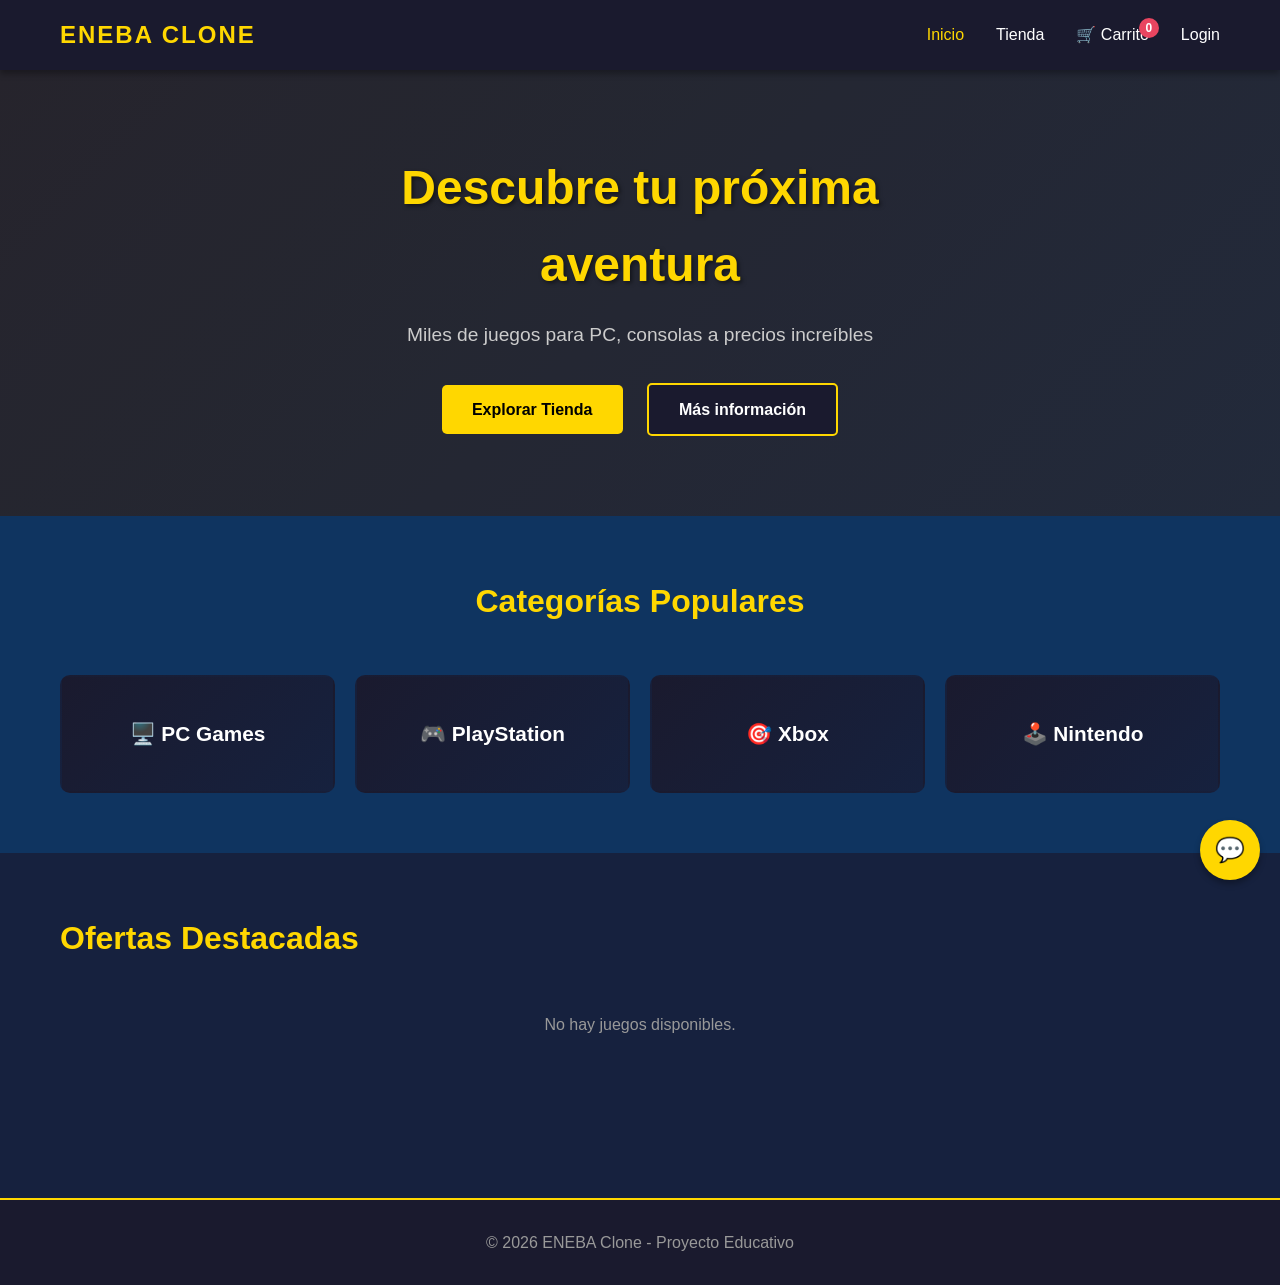
<file: frontend/index.html>
<!doctype html>
<html lang="es">
  <head>
    <meta charset="UTF-8" />
    <meta name="viewport" content="width=device-width, initial-scale=1.0" />
    <title>ENEBA Clone - Tienda de Videojuegos</title>
    <link rel="stylesheet" href="css/styles.css" />
  </head>
  <body>
    <!-- Navegación -->
    <nav class="navbar">
      <div class="container">
        <div class="navbar-brand">
          <h1>ENEBA CLONE</h1>
        </div>
        <ul class="nav-links">
          <li><a href="index.html" class="active">Inicio</a></li>
          <li><a href="shop.html">Tienda</a></li>
          <li>
            <a href="carrito.html" class="cart-link"
              >🛒 Carrito <span id="cart-count" class="cart-badge">0</span></a
            >
          </li>
          <li><a href="#" id="login-btn">Login</a></li>
        </ul>
      </div>
    </nav>

    <!-- Hero Section -->
    <section class="hero">
      <div class="hero-content">
        <h2>Descubre tu próxima aventura</h2>
        <p>Miles de juegos para PC, consolas a precios increíbles</p>
        <a href="shop.html" class="btn btn-primary">Explorar Tienda</a>
        <a href="#" class="btn btn-secondary">Más información</a>
      </div>
    </section>

    <!-- Categorías -->
    <section class="categories">
      <div class="container">
        <h2>Categorías Populares</h2>
        <div class="category-grid">
          <div class="category-card" onclick="filterByPlatform('PC')">
            <h3>🖥️ PC Games</h3>
          </div>
          <div class="category-card" onclick="filterByPlatform('PlayStation')">
            <h3>🎮 PlayStation</h3>
          </div>
          <div class="category-card" onclick="filterByPlatform('Xbox')">
            <h3>🎯 Xbox</h3>
          </div>
          <div class="category-card" onclick="filterByPlatform('Nintendo')">
            <h3>🕹️ Nintendo</h3>
          </div>
        </div>
      </div>
    </section>

    <!-- Ofertas Destacadas -->
    <section class="featured-offers">
      <div class="container">
        <h2>Ofertas Destacadas</h2>
        <div id="featured-games" class="games-grid">
          <!-- Se cargará con JavaScript/API -->
          <div class="loading">Cargando juegos...</div>
        </div>
      </div>
    </section>

    <!-- Footer -->
    <footer class="footer">
      <div class="container">
        <p>&copy; 2026 ENEBA Clone - Proyecto Educativo</p>
      </div>
    </footer>

    <!-- Chatbot Widget -->
    <div id="chatbot-widget" class="chatbot-widget">
      <button id="chatbot-toggle" class="chatbot-toggle">💬</button>
      <div id="chatbot-window" class="chatbot-window" style="display: none">
        <div class="chatbot-header">
          <h3>Soporte</h3>
          <button id="chatbot-close">&times;</button>
        </div>
        <div id="chatbot-messages" class="chatbot-messages"></div>
        <div class="chatbot-input">
          <input
            type="text"
            id="chatbot-input"
            placeholder="Escribe tu pregunta..."
          />
          <button id="chatbot-send">Enviar</button>
        </div>
      </div>
    </div>

    <script src="js/api.js"></script>
    <script src="js/chatbot.js"></script>
    <script src="js/main.js"></script>
  </body>
</html>
</file>
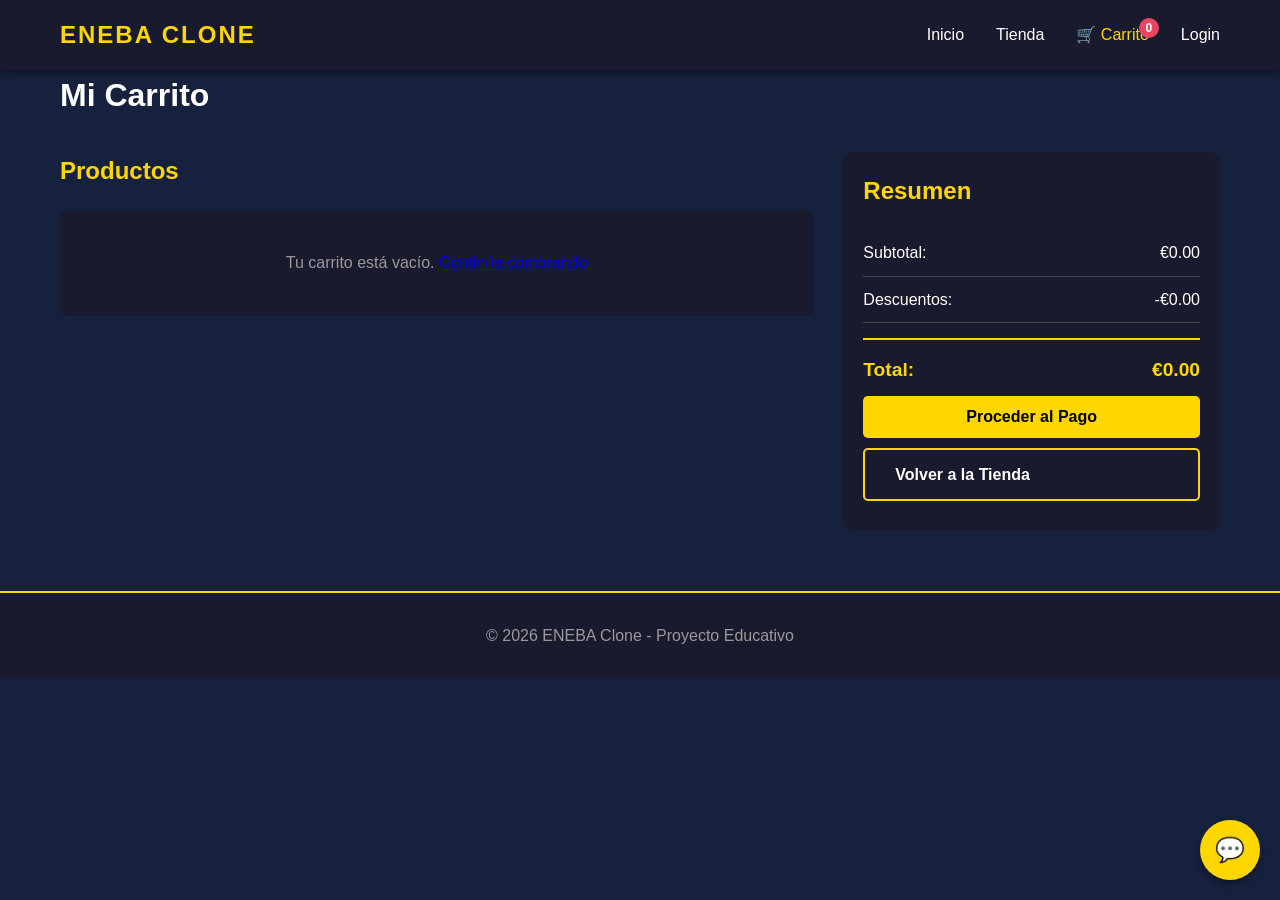
<file: frontend/carrito.html>
<!doctype html>
<html lang="es">
  <head>
    <meta charset="UTF-8" />
    <meta name="viewport" content="width=device-width, initial-scale=1.0" />
    <title>Carrito - ENEBA Clone</title>
    <link rel="stylesheet" href="css/styles.css" />
  </head>
  <body>
    <!-- Navegación -->
    <nav class="navbar">
      <div class="container">
        <div class="navbar-brand">
          <h1><a href="index.html">ENEBA CLONE</a></h1>
        </div>
        <ul class="nav-links">
          <li><a href="index.html">Inicio</a></li>
          <li><a href="shop.html">Tienda</a></li>
          <li>
            <a href="carrito.html" class="active cart-link"
              >🛒 Carrito <span id="cart-count" class="cart-badge">0</span></a
            >
          </li>
          <li><a href="#" id="login-btn">Login</a></li>
        </ul>
      </div>
    </nav>

    <!-- Contenido principal -->
    <div class="container">
      <h1>Mi Carrito</h1>

      <div class="cart-content">
        <!-- Productos en el carrito -->
        <div class="cart-items">
          <h2>Productos</h2>
          <div id="cart-items-list">
            <p class="empty-cart">Tu carrito está vacío</p>
          </div>
        </div>

        <!-- Resumen del carrito -->
        <aside class="cart-summary">
          <h2>Resumen</h2>
          <div class="summary-row">
            <span>Subtotal:</span>
            <span id="subtotal">€0.00</span>
          </div>
          <div class="summary-row">
            <span>Descuentos:</span>
            <span id="discounts">-€0.00</span>
          </div>
          <div class="summary-row impuestos">
            <span>Total:</span>
            <span id="total" class="total-price">€0.00</span>
          </div>
          <button id="checkout-btn" class="btn btn-primary btn-full">
            Proceder al Pago
          </button>
          <a href="shop.html" class="btn btn-secondary btn-full">
            Volver a la Tienda
          </a>
        </aside>
      </div>
    </div>

    <!-- Footer -->
    <footer class="footer">
      <div class="container">
        <p>&copy; 2026 ENEBA Clone - Proyecto Educativo</p>
      </div>
    </footer>

    <!-- Chatbot Widget -->
    <div id="chatbot-widget" class="chatbot-widget">
      <button id="chatbot-toggle" class="chatbot-toggle">💬</button>
      <div id="chatbot-window" class="chatbot-window" style="display: none">
        <div class="chatbot-header">
          <h3>Soporte</h3>
          <button id="chatbot-close">&times;</button>
        </div>
        <div id="chatbot-messages" class="chatbot-messages"></div>
        <div class="chatbot-input">
          <input
            type="text"
            id="chatbot-input"
            placeholder="Escribe tu pregunta..."
          />
          <button id="chatbot-send">Enviar</button>
        </div>
      </div>
    </div>

    <script src="js/api.js"></script>
    <script src="js/chatbot.js"></script>
    <script src="js/main.js"></script>
    <script src="js/carrito.js"></script>
  </body>
</html>
</file>
<file: frontend/css/styles.css>
/* ============================================
   RESETEO Y VARIABLES GLOBALES
   ============================================ */

:root {
  --primary-color: #ffd700; /* Amarillo ENEBA */
  --primary-dark: #f4b000;
  --secondary-color: #1a1a2e; /* Azul oscuro */
  --text-color: #ffffff;
  --bg-color: #16213e;
  --bg-secondary: #0f3460;
  --accent-red: #e94560;
  --success-green: #10b981;
  --shadow: 0 4px 6px rgba(0, 0, 0, 0.3);
}

* {
  margin: 0;
  padding: 0;
  box-sizing: border-box;
}

body {
  font-family: "Segoe UI", Tahoma, Geneva, Verdana, sans-serif;
  background-color: var(--bg-color);
  color: var(--text-color);
  line-height: 1.6;
  overflow-x: hidden;
}

html {
  scroll-behavior: smooth;
}

/* ============================================
   LAYOUT GENERAL
   ============================================ */

.container {
  max-width: 1200px;
  margin: 0 auto;
  padding: 0 20px;
}

/* ============================================
   NAVBAR
   ============================================ */

.navbar {
  background-color: var(--secondary-color);
  padding: 1rem 0;
  position: sticky;
  top: 0;
  z-index: 1000;
  box-shadow: var(--shadow);
}

.navbar .container {
  display: flex;
  justify-content: space-between;
  align-items: center;
}

.navbar-brand h1 {
  font-size: 1.5rem;
  color: var(--primary-color);
  font-weight: bold;
  letter-spacing: 2px;
}

.navbar-brand h1 a {
  color: var(--primary-color);
  text-decoration: none;
}

.nav-links {
  display: flex;
  list-style: none;
  gap: 2rem;
  align-items: center;
}

.nav-links a {
  color: var(--text-color);
  text-decoration: none;
  font-weight: 500;
  transition: color 0.3s ease;
}

.nav-links a:hover,
.nav-links a.active {
  color: var(--primary-color);
}

.cart-link {
  position: relative;
}

.cart-badge {
  position: absolute;
  top: -8px;
  right: -10px;
  background-color: var(--accent-red);
  color: white;
  border-radius: 50%;
  width: 20px;
  height: 20px;
  display: flex;
  align-items: center;
  justify-content: center;
  font-size: 0.75rem;
  font-weight: bold;
}

/* ============================================
   HERO SECTION
   ============================================ */

.hero {
  background: linear-gradient(135deg, #1a1a2e 0%, #16213e 100%);
  color: var(--text-color);
  padding: 80px 20px;
  text-align: center;
  position: relative;
  overflow: hidden;
}

.hero::before {
  content: "";
  position: absolute;
  top: 0;
  left: 0;
  right: 0;
  bottom: 0;
  background: rgba(255, 215, 0, 0.05);
  z-index: 0;
}

.hero-content {
  position: relative;
  z-index: 1;
  max-width: 600px;
  margin: 0 auto;
}

.hero h2 {
  font-size: 3rem;
  margin-bottom: 1rem;
  color: var(--primary-color);
  text-shadow: 2px 2px 4px rgba(0, 0, 0, 0.5);
}

.hero p {
  font-size: 1.2rem;
  margin-bottom: 2rem;
  color: #ccc;
}

.hero .btn {
  margin: 0 10px;
}

/* ============================================
   BOTONES
   ============================================ */

.btn {
  display: inline-block;
  padding: 12px 30px;
  border: none;
  border-radius: 5px;
  font-size: 1rem;
  font-weight: 600;
  cursor: pointer;
  transition: all 0.3s ease;
  text-decoration: none;
}

.btn-primary {
  background-color: var(--primary-color);
  color: #000;
}

.btn-primary:hover {
  background-color: var(--primary-dark);
  transform: translateY(-2px);
  box-shadow: 0 6px 12px rgba(255, 215, 0, 0.3);
}

.btn-secondary {
  background-color: var(--secondary-color);
  color: var(--text-color);
  border: 2px solid var(--primary-color);
}

.btn-secondary:hover {
  background-color: var(--primary-color);
  color: #000;
}

.btn-full {
  width: 100%;
  display: block;
  margin-bottom: 10px;
}

/* ============================================
   CATEGORÍAS
   ============================================ */

.categories {
  padding: 60px 0;
  background-color: var(--bg-secondary);
}

.categories h2 {
  text-align: center;
  font-size: 2rem;
  margin-bottom: 3rem;
  color: var(--primary-color);
}

.category-grid {
  display: grid;
  grid-template-columns: repeat(auto-fit, minmax(200px, 1fr));
  gap: 20px;
}

.category-card {
  background: linear-gradient(135deg, #1a1a2e, #16213e);
  padding: 40px 20px;
  border-radius: 10px;
  text-align: center;
  cursor: pointer;
  transition: all 0.3s ease;
  border: 2px solid transparent;
}

.category-card:hover {
  border-color: var(--primary-color);
  transform: translateY(-5px);
  box-shadow: 0 8px 15px rgba(255, 215, 0, 0.2);
}

.category-card h3 {
  font-size: 1.3rem;
}

/* ============================================
   SECCIÓN DE OFERTAS
   ============================================ */

.featured-offers {
  padding: 60px 0;
  background-color: var(--bg-color);
}

.featured-offers h2 {
  font-size: 2rem;
  margin-bottom: 3rem;
  color: var(--primary-color);
}

/* ============================================
   GRID DE JUEGOS
   ============================================ */

.games-grid {
  display: grid;
  grid-template-columns: repeat(auto-fill, minmax(250px, 1fr));
  gap: 20px;
  margin-bottom: 40px;
}

.game-card {
  background-color: var(--secondary-color);
  border-radius: 10px;
  overflow: hidden;
  cursor: pointer;
  transition: all 0.3s ease;
  box-shadow: var(--shadow);
  position: relative;
}

.game-card:hover {
  transform: translateY(-10px);
  box-shadow: 0 10px 25px rgba(255, 215, 0, 0.2);
}

.game-card-image {
  width: 100%;
  height: 200px;
  object-fit: cover;
  background: linear-gradient(135deg, #1a1a2e, #16213e);
}

.game-card-content {
  padding: 15px;
}

.game-card-title {
  font-size: 1.1rem;
  margin-bottom: 10px;
  color: var(--text-color);
  font-weight: 600;
}

.game-card-platform {
  display: inline-block;
  background-color: var(--accent-red);
  color: white;
  padding: 4px 8px;
  border-radius: 4px;
  font-size: 0.8rem;
  margin-bottom: 10px;
}

.game-card-price {
  display: flex;
  justify-content: space-between;
  align-items: center;
  margin-bottom: 10px;
}

.original-price {
  color: #999;
  text-decoration: line-through;
  font-size: 0.9rem;
}

.discount-price {
  color: var(--primary-color);
  font-size: 1.3rem;
  font-weight: bold;
}

.discount-badge {
  position: absolute;
  top: 10px;
  right: 10px;
  background-color: var(--accent-red);
  color: white;
  padding: 5px 10px;
  border-radius: 5px;
  font-weight: bold;
  font-size: 0.9rem;
}

.loading {
  grid-column: 1 / -1;
  text-align: center;
  padding: 40px;
  color: #999;
  font-size: 1.1rem;
}

/* ============================================
   FILTROS (SHOP)
   ============================================ */

.filters {
  display: flex;
  gap: 20px;
  margin: 30px 0;
  flex-wrap: wrap;
  background-color: var(--secondary-color);
  padding: 20px;
  border-radius: 10px;
}

.filter-group {
  display: flex;
  flex-direction: column;
  flex: 1;
  min-width: 200px;
}

.filter-group label {
  margin-bottom: 5px;
  font-weight: 600;
  color: var(--primary-color);
}

.filter-group input,
.filter-group select {
  padding: 10px;
  border: 1px solid #444;
  border-radius: 5px;
  background-color: var(--bg-color);
  color: var(--text-color);
  font-size: 1rem;
}

.filter-group input::placeholder {
  color: #888;
}

/* ============================================
   MODAL DE JUEGO
   ============================================ */

.modal {
  position: fixed;
  top: 0;
  left: 0;
  width: 100%;
  height: 100%;
  background-color: rgba(0, 0, 0, 0.8);
  z-index: 2000;
  display: flex;
  align-items: center;
  justify-content: center;
}

.modal-content {
  background-color: var(--secondary-color);
  border-radius: 10px;
  padding: 30px;
  max-width: 800px;
  width: 90%;
  max-height: 90vh;
  overflow-y: auto;
  position: relative;
  box-shadow: 0 10px 40px rgba(0, 0, 0, 0.5);
}

.modal-close {
  position: absolute;
  top: 15px;
  right: 20px;
  background: none;
  border: none;
  color: var(--text-color);
  font-size: 2rem;
  cursor: pointer;
  transition: color 0.3s ease;
}

.modal-close:hover {
  color: var(--primary-color);
}

.game-details {
  display: grid;
  grid-template-columns: 1fr 1fr;
  gap: 30px;
}

.game-details img {
  width: 100%;
  border-radius: 10px;
  max-height: 400px;
  object-fit: cover;
}

.game-info h2 {
  color: var(--primary-color);
  margin-bottom: 15px;
  font-size: 1.8rem;
}

.game-info p {
  margin-bottom: 10px;
  color: #ddd;
}

.pricing {
  margin: 20px 0;
  padding: 15px;
  background-color: var(--bg-color);
  border-radius: 5px;
}

@media (max-width: 768px) {
  .game-details {
    grid-template-columns: 1fr;
  }

  .hero h2 {
    font-size: 1.8rem;
  }

  .nav-links {
    gap: 1rem;
    font-size: 0.9rem;
  }
}

/* ============================================
   CARRITO
   ============================================ */

.cart-content {
  display: grid;
  grid-template-columns: 2fr 1fr;
  gap: 30px;
  margin: 30px 0;
}

.cart-items h2 {
  margin-bottom: 20px;
  color: var(--primary-color);
}

.cart-item {
  display: flex;
  justify-content: space-between;
  align-items: center;
  background-color: var(--secondary-color);
  padding: 15px;
  border-radius: 8px;
  margin-bottom: 15px;
  border-left: 4px solid var(--primary-color);
}

.cart-item-info {
  flex: 1;
}

.cart-item-title {
  font-weight: 600;
  margin-bottom: 5px;
  color: var(--text-color);
}

.cart-item-platform {
  color: #999;
  font-size: 0.9rem;
}

.cart-item-price {
  font-size: 1.2rem;
  color: var(--primary-color);
  font-weight: bold;
  margin-right: 20px;
}

.remove-item {
  background-color: var(--accent-red);
  color: white;
  border: none;
  padding: 5px 10px;
  border-radius: 5px;
  cursor: pointer;
  transition: background-color 0.3s ease;
}

.remove-item:hover {
  background-color: #d63d52;
}

.empty-cart {
  text-align: center;
  color: #999;
  padding: 40px;
  background-color: var(--secondary-color);
  border-radius: 8px;
}

.cart-summary {
  background-color: var(--secondary-color);
  padding: 20px;
  border-radius: 10px;
  height: fit-content;
  position: sticky;
  top: 100px;
}

.cart-summary h2 {
  color: var(--primary-color);
  margin-bottom: 20px;
}

.summary-row {
  display: flex;
  justify-content: space-between;
  padding: 10px 0;
  border-bottom: 1px solid #444;
}

.summary-row.impuestos {
  border-bottom: none;
  border-top: 2px solid var(--primary-color);
  margin-top: 15px;
  padding-top: 15px;
  font-weight: bold;
  font-size: 1.2rem;
  color: var(--primary-color);
}

.total-price {
  color: var(--primary-color);
}

/* ============================================
   CHATBOT WIDGET
   ============================================ */

.chatbot-widget {
  position: fixed;
  bottom: 20px;
  right: 20px;
  z-index: 1500;
}

.chatbot-toggle {
  width: 60px;
  height: 60px;
  border-radius: 50%;
  background-color: var(--primary-color);
  color: #000;
  border: none;
  font-size: 1.5rem;
  cursor: pointer;
  box-shadow: var(--shadow);
  transition: all 0.3s ease;
}

.chatbot-toggle:hover {
  transform: scale(1.1);
}

.chatbot-window {
  position: absolute;
  bottom: 80px;
  right: 0;
  width: 350px;
  height: 500px;
  background-color: var(--secondary-color);
  border-radius: 10px;
  box-shadow: 0 10px 40px rgba(0, 0, 0, 0.5);
  display: flex;
  flex-direction: column;
}

.chatbot-header {
  background-color: var(--primary-color);
  color: #000;
  padding: 15px;
  border-radius: 10px 10px 0 0;
  display: flex;
  justify-content: space-between;
  align-items: center;
}

.chatbot-header h3 {
  margin: 0;
  font-size: 1.1rem;
}

.chatbot-header button {
  background: none;
  border: none;
  font-size: 1.5rem;
  cursor: pointer;
  color: #000;
}

.chatbot-messages {
  flex: 1;
  overflow-y: auto;
  padding: 15px;
  display: flex;
  flex-direction: column;
  gap: 10px;
}

.chatbot-message {
  padding: 10px;
  border-radius: 5px;
  max-width: 80%;
  word-wrap: break-word;
}

.chatbot-message.user {
  align-self: flex-end;
  background-color: var(--primary-color);
  color: #000;
}

.chatbot-message.bot {
  align-self: flex-start;
  background-color: var(--bg-color);
  color: var(--text-color);
}

.chatbot-input {
  display: flex;
  padding: 15px;
  gap: 10px;
  border-top: 1px solid #444;
}

.chatbot-input input {
  flex: 1;
  padding: 10px;
  border: 1px solid #444;
  border-radius: 5px;
  background-color: var(--bg-color);
  color: var(--text-color);
}

.chatbot-input button {
  padding: 10px 15px;
  background-color: var(--primary-color);
  color: #000;
  border: none;
  border-radius: 5px;
  cursor: pointer;
  font-weight: 600;
  transition: all 0.3s ease;
}

.chatbot-input button:hover {
  background-color: var(--primary-dark);
}

/* ============================================
   FOOTER
   ============================================ */

.footer {
  background-color: var(--secondary-color);
  border-top: 2px solid var(--primary-color);
  padding: 30px 0;
  text-align: center;
  margin-top: 60px;
  color: #999;
}

/* ============================================
   RESPONSIVE
   ============================================ */

@media (max-width: 768px) {
  .nav-links {
    gap: 0.5rem;
  }

  .cart-content {
    grid-template-columns: 1fr;
  }

  .cart-summary {
    position: static;
  }

  .games-grid {
    grid-template-columns: repeat(auto-fill, minmax(150px, 1fr));
  }

  .chatbot-window {
    width: 300px;
    height: 400px;
  }

  .category-grid {
    grid-template-columns: repeat(2, 1fr);
  }
}

@media (max-width: 480px) {
  .navbar .container {
    flex-direction: column;
    gap: 10px;
  }

  .nav-links {
    flex-wrap: wrap;
    justify-content: center;
  }

  .hero h2 {
    font-size: 1.5rem;
  }

  .games-grid {
    grid-template-columns: 1fr;
  }

  .filters {
    flex-direction: column;
  }

  .filter-group {
    min-width: 100%;
  }
}
</file>
